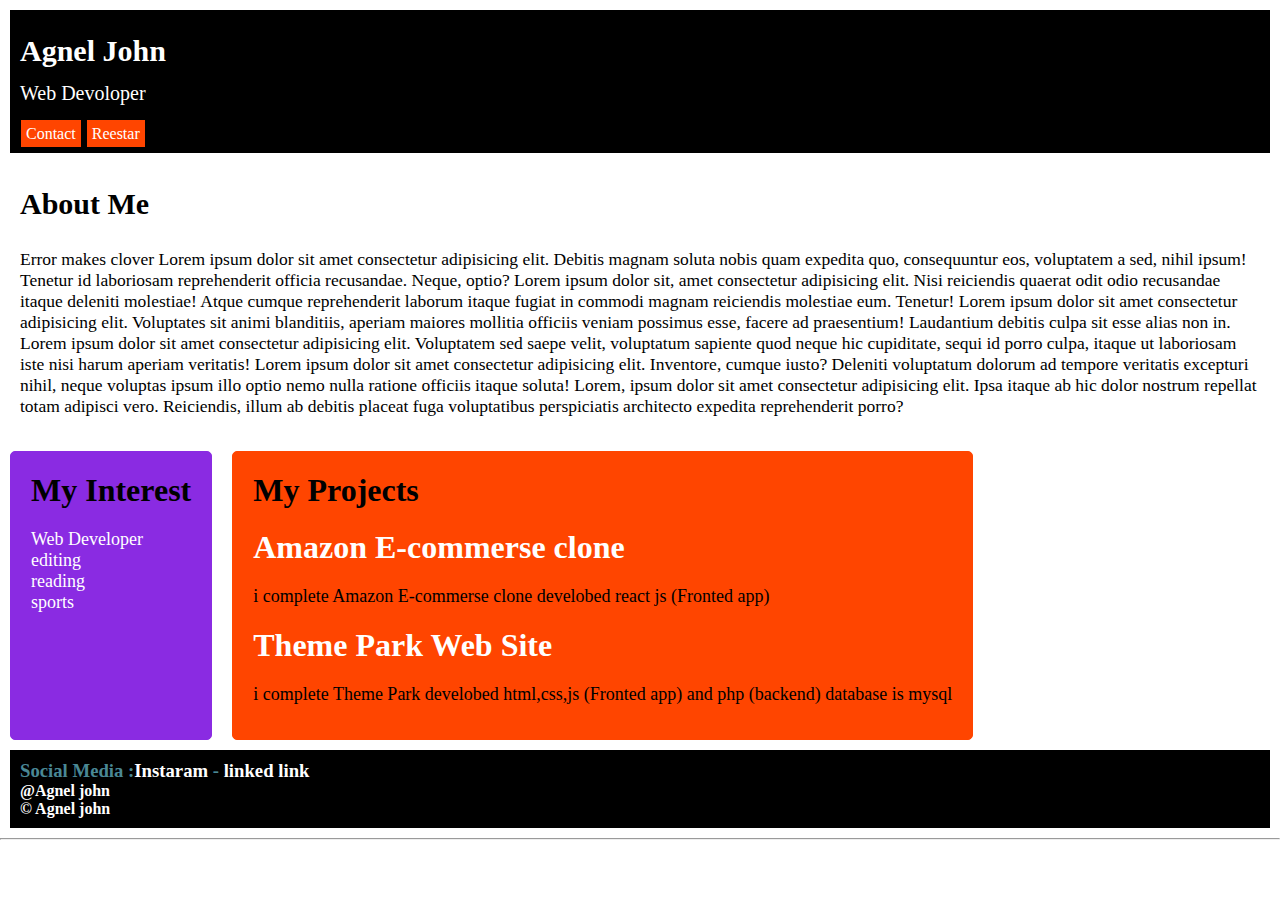
<file: index.html>
<!DOCTYPE html>
<html lang="en">

<head>
    <meta charset="UTF-8">
    <meta name="viewport" content="width=device-width, initial-scale=1.0">
    <link rel="stylesheet" href="style.css">
    <title>sample</title>
</head>

<body>
    <div class="menu_bar">
    <h1 style="font-size: 30px;padding: 14px 0px;">Agnel John</h1>
    <p style="font-size: 20px;margin: 0px 0px 20px 0px;">Web Devoloper</p>
    <a href="contact.html">Contact</a>
    <a href="rest.html">Reestar</a>
    </div>
    <div class="about">
    <h1 style="font-size: 30px;padding: 14px 0px;">About Me</h1>
    <p style="font-size: 17.5px;padding: 14px 0px;">
        Error makes clover Lorem ipsum dolor sit amet consectetur adipisicing elit. Debitis magnam soluta nobis quam
        expedita quo, consequuntur eos, voluptatem a sed, nihil ipsum! Tenetur id laboriosam reprehenderit officia
        recusandae. Neque, optio?
        Lorem ipsum dolor sit, amet consectetur adipisicing elit. Nisi reiciendis quaerat odit odio recusandae itaque
        deleniti molestiae! Atque cumque reprehenderit laborum itaque fugiat in commodi magnam reiciendis molestiae eum.
        Tenetur! Lorem ipsum dolor sit amet consectetur adipisicing elit. Voluptates sit animi blanditiis, aperiam maiores mollitia officiis veniam possimus esse, facere ad praesentium! Laudantium debitis culpa sit esse alias non in.
        Lorem ipsum dolor sit amet consectetur adipisicing elit. Voluptatem sed saepe velit, voluptatum sapiente quod neque hic cupiditate, sequi id porro culpa, itaque ut laboriosam iste nisi harum aperiam veritatis!
        Lorem ipsum dolor sit amet consectetur adipisicing elit. Inventore, cumque iusto? Deleniti voluptatum dolorum ad tempore veritatis excepturi nihil, neque voluptas ipsum illo optio nemo nulla ratione officiis itaque soluta!
        Lorem, ipsum dolor sit amet consectetur adipisicing elit. Ipsa itaque ab hic dolor nostrum repellat totam adipisci vero. Reiciendis, illum ab debitis placeat fuga voluptatibus perspiciatis architecto expedita reprehenderit porro?


    </p>
    </div>
    <div class="all_to">
        <div class="inters">
    <h1 style="color: black;">My Interest</h1>
    <ul style="padding: 20px 0px;">
        <li>Web Developer</li>
        <li>editing</li>
        <li>reading</li>
        <li>sports
        </li>

    </ul>
    </div>

    <div class="proj">

    <h1 style="color: black;">My Projects</h1>
    <ul>
        <li>
            <h1>Amazon E-commerse clone </h1>
        </li>
        <li>
            <p style="color: black;font-size: 18px;">i complete Amazon E-commerse clone develobed react js (Fronted app)</p>
        </li>
    </ul>
    <ul>
        <li>
            <h1>Theme Park Web Site</h1>
        </li>
        <li>
            <p style="color: black;font-size: 18px;">i complete Theme Park develobed html,css,js (Fronted app) and php (backend) database is mysql</p>
        </li>
    </ul>
    </div>
    </div>
<div class="conlas">
    <h3 style="color: rgba(119, 218, 238, 0.63);">Social Media :<a href="" target="_blank">Instaram</a> - <a href="" target="_blank">linked link</a></h3>
    <h4>@Agnel john</h4>
    <h4>&copy; Agnel john</h4>
    </div>
<hr>
   
</body>

</html>
</file>
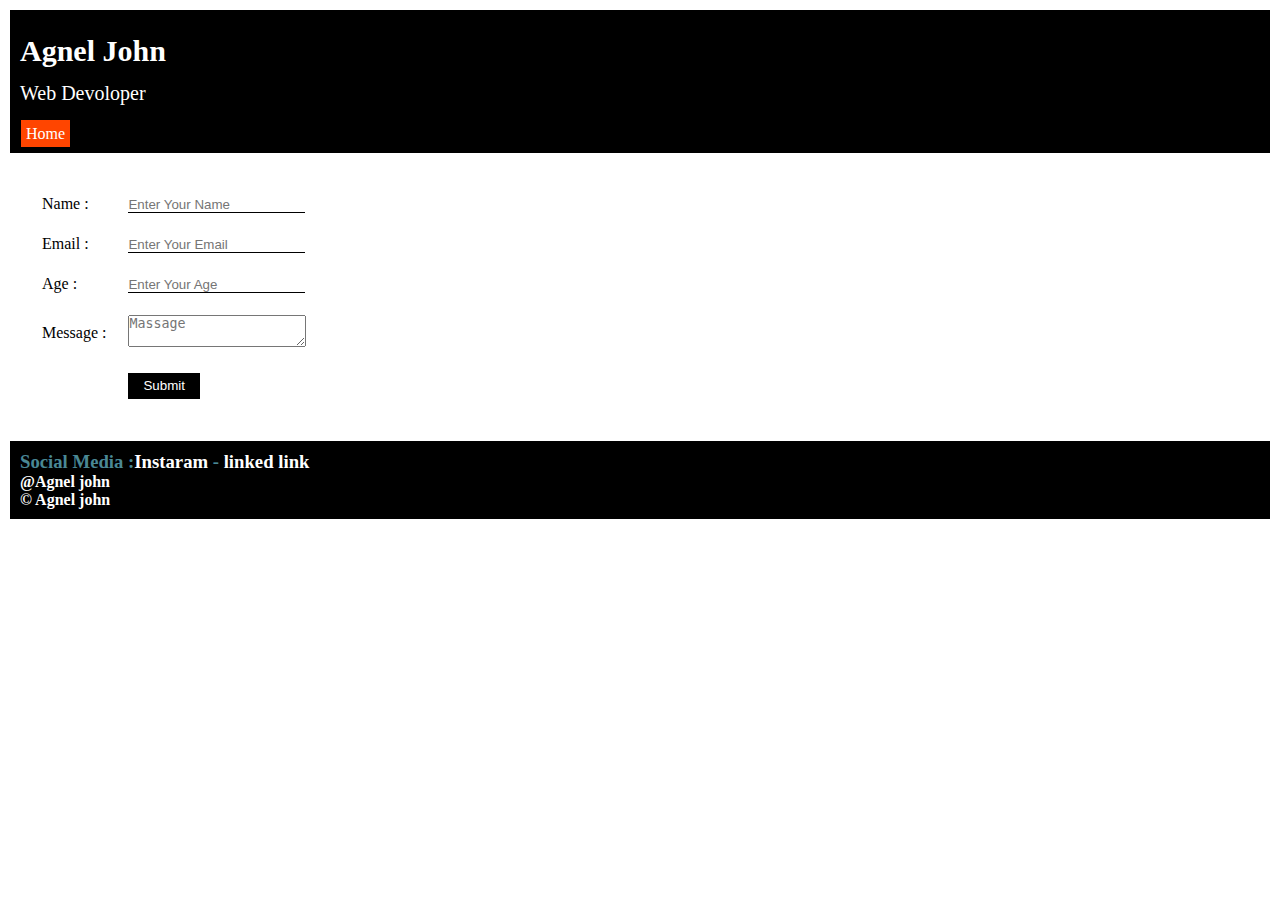
<file: contact.html>
<!DOCTYPE html>
<html lang="en">
<head>
    <meta charset="UTF-8">
    <meta name="viewport" content="width=device-width, initial-scale=1.0">
    <link rel="stylesheet" href="style.css">
    <title>Document</title>
</head>
<body>
    
     <!-- Student Registration Form -->
      <div class="menu_bar">
    <h1 style="font-size: 30px;padding: 14px 0px;">Agnel John</h1>
    <p style="font-size: 20px;margin: 0px 0px 20px 0px;">Web Devoloper</p>
    <a href="index.html">Home</a>
    </div>
    <div class="lin">
    <form action="" >
        
        <table style="padding: 10px;">
             <tr>
                <td>Name :</td>
                <td><input type="text" placeholder="Enter Your Name" required></td>
            </tr>
             <tr>
                <td>Email :</td>
                <td><input type="email" placeholder="Enter Your Email" required></td>
            </tr>
             <tr>
                <td>Age :</td>
                <td><input type="number" placeholder="Enter Your Age" required></td>
            </tr>
             <tr>
                <td>Message :</td>
                <td><textarea name="" id="" placeholder="Massage" required></textarea></td>
            </tr>
             <tr>
                <td></td>
                <td><input type="submit" value="Submit" class="btn"></td>
            </tr>
        </table>

    </form>
    </div>

    <div class="conlas">
    <h3 style="color: rgba(119, 218, 238, 0.63);">Social Media :<a href="" target="_blank">Instaram</a> - <a href="" target="_blank">linked link</a></h3>
    <h4>@Agnel john</h4>
    <h4>&copy; Agnel john</h4>
    </div>

</body>
</html>
</file>
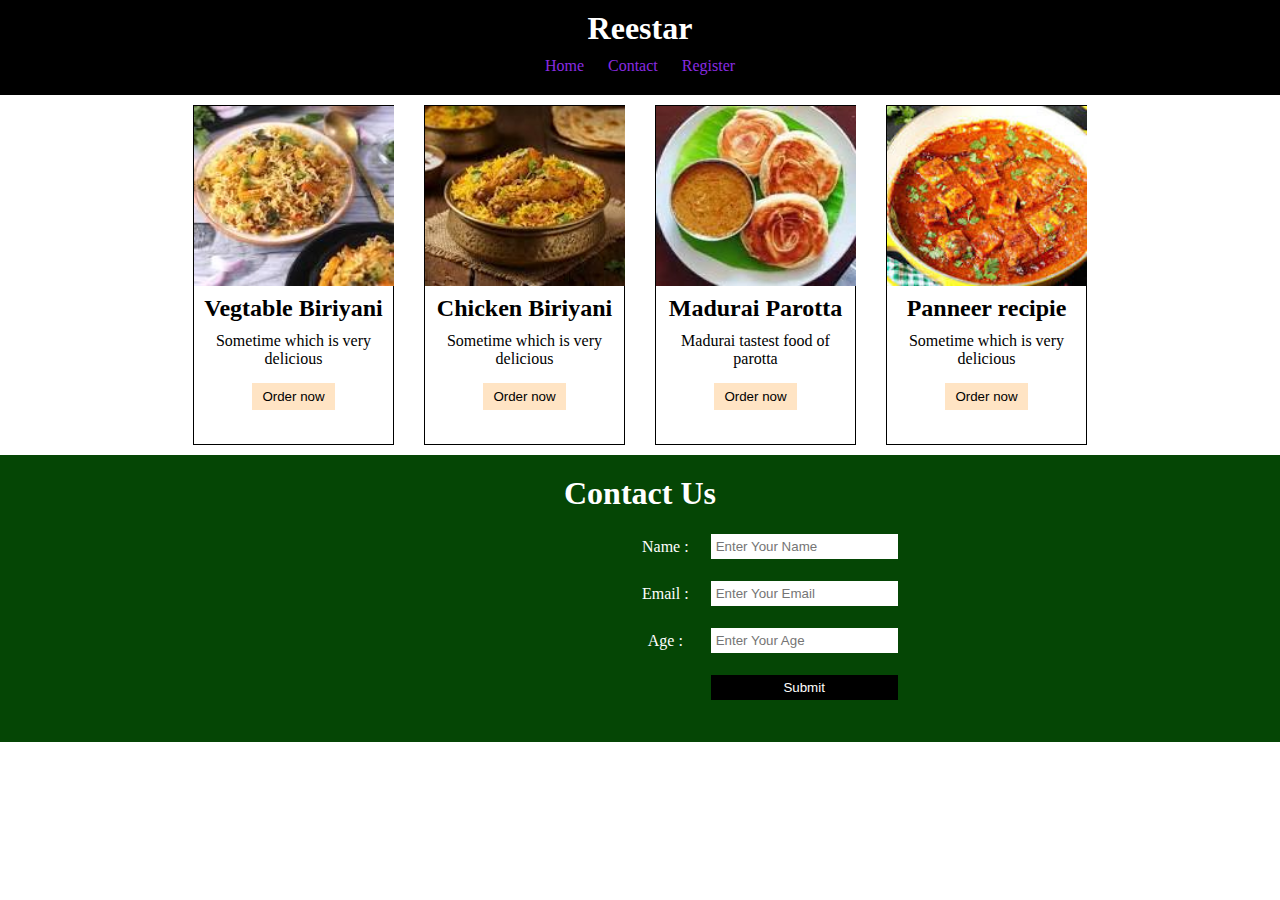
<file: rest.html>
<!DOCTYPE html>
<html lang="en">
<head>
    <meta charset="UTF-8">
    <meta name="viewport" content="width=device-width, initial-scale=1.0">
    <title>Reestar</title>
</head>
<body>

    <style>
        *{
            padding: 0;
            margin: 0;
            box-sizing: border-box;
        }
        .rees
        {
            background-color: black;
            color: white;
            align-items: center;
            text-align: center;
            padding: 10px;
        }
       
        .nav_bar p
        {
            padding: 10px;
        }
        .nav_bar p a
        {
            margin: 10px;
            text-decoration: none;
            color: blueviolet;
            
        }
        .nav_bar p a:hover
        {
            color: white;
        }
        .colle_c
        {
            padding: 10px;
            justify-content: center;
            align-items: center;
            display: flex;
            gap: 30px;
            text-align: center;
        }
        .collec_1
        {
            width: 201px;
            height: 340px;
            border: 1px solid black;
        }
        .collec_1 img
        {
            width: 200px;
            height: 180px;
        }
        .collec_1 h2,p{
            padding: 5px;
        }
        .collec_1 button{
            padding: 6px 10px;
            margin: 10px 50px;
            border: none;
            background-color: bisque;
            color: black;
        }
        .collec_1 button:hover
        {
            background-color: black;
            color: white;
            cursor: pointer;
            
        }

    </style>
    <div class="rees">
        <h1>Reestar</h1>
        <nav class="nav_bar">
            <p>
                <a href="index.html">Home</a>
                <a href="contact.html">Contact</a>
                <a href="contact.html">Register</a>
            </p>
        </nav>
    </div>
    <div class="colle_c">
        <div class="collec_1">
            <img src="veg.jpeg" alt="">
            <h2>Vegtable Biriyani</h2>
            <p>Sometime which is very delicious</p>
            <button>Order now</button>
        </div>
        <div class="collec_1">
            <img src="chicken.jpeg" alt="">
            <h2>Chicken Biriyani</h2>
            <p>Sometime which is very delicious</p>
            <button>Order now</button>
        </div>
        <div class="collec_1">
            <img src="parotta.jpeg" alt="">
            <h2>Madurai Parotta</h2>
            <p>Madurai tastest food of parotta</p>
            <button>Order now</button>
        </div>
        <div class="collec_1">
            <img src="paneer.jpeg" alt="">
            <h2>Panneer recipie</h2>
            <p>Sometime which is very delicious</p>
            <button>Order now</button>
        </div>
        
    </div>

    <style>
        .conta_as
        {
            background-color: rgb(5, 70, 5);
            color:white;
            padding: 20px;
            text-align: center;
        }
        .tbl
        {
            padding: 10px 0px;
            text-align: center;
            align-items: center;
            margin-left: 610px;
        }
         .tbl tr td
         {
            padding: 10px;
         }
        .tbl input
        {
            padding: 5px;
            width: 100%;
            border: none;
        }
        .tbl input:focus
        {
            outline: none;
        }
        .btn
        {
            background-color: black;
            color: white;
            padding: 10px;
        }
        .btn:hover
        {
            cursor: pointer;
            background-color:white ;
            color:black ;
            
        }
    </style>
    <div class="conta_as">
        <h1>Contact Us</h1>
        <div class="tbl">
            <form action="" >
        
        <table>
             <tr>
                <td>Name :</td>
                <td><input type="text" placeholder="Enter Your Name" required></td>
            </tr>
             <tr>
                <td>Email :</td>
                <td><input type="email" placeholder="Enter Your Email" required></td>
            </tr>
             <tr>
                <td>Age :</td>
                <td><input type="number" placeholder="Enter Your Age" required></td>
            </tr>
             <tr>
                <td></td>
                <td><input type="submit" value="Submit" class="btn"></td>
            </tr>
        </table>

    </form>
        </div>
    </div>
</body>
</html>
</file>
<file: style.css>
*{
    margin: 0;
    padding: 0;
    box-sizing: border-box;
}

.menu_bar
{
    margin: 10px;
    background-color: black;
    color: white;
    padding: 10px;
}

.menu_bar a{
    text-decoration: none;
    border: 1px solid black;
    background-color: orangered;
    color: white;
    padding: 5px;
}
.menu_bar a:hover
{
    background-color:white ;
    color: orangered ;   
}
.about
{
    margin: 10px;
    padding: 10px;
}

.all_to
{
    display: flex;
    margin: 10px;
    gap: 20px;

}
.inters
{
    padding: 20px;
    background-color: blueviolet;
    color: white;
    border: 1px solid blueviolet;
    width: fit-content;
    height: 289px;
    border-radius: 5px;
}
.inters ul li
{
    font-size: 18px;
    list-style: none;

}

.proj
{
    padding: 20px;
    background-color: orangered;
    color: white;
    border: 1px solid orangered;
    width: fit-content;
    height: 289px;
    border-radius: 5px;
}

.proj ul li
{
    list-style: none;
    margin: 20px 0px;
}
.conlas
{
    margin: 10px;
    background-color: black;
    color: white;
    padding: 10px;
}
.conlas a
{
    text-decoration: none;
    color: white;
}
.conlas a:hover
{
    color: orangered;
    text-decoration: underline;
}

.lin
{
    margin: 10px;
    padding: 10px;

}
 .lin input
 {
    border:none;
    border-bottom: 1px solid black;
 }
 .lin input:focus
 {
    outline: none;
 }
 .lin table tr td
 {
    padding: 10px;
 }
.btn
{
     padding: 5px 15px;
     border: none;
     background-color:black ;
     color:white;
     outline: none;
}
 .lin textarea:focus
 {
    outline: none;
 }

 .btn:hover
 {
    cursor: pointer;
    background-color: white;
    color: orangered;
 }
</file>
